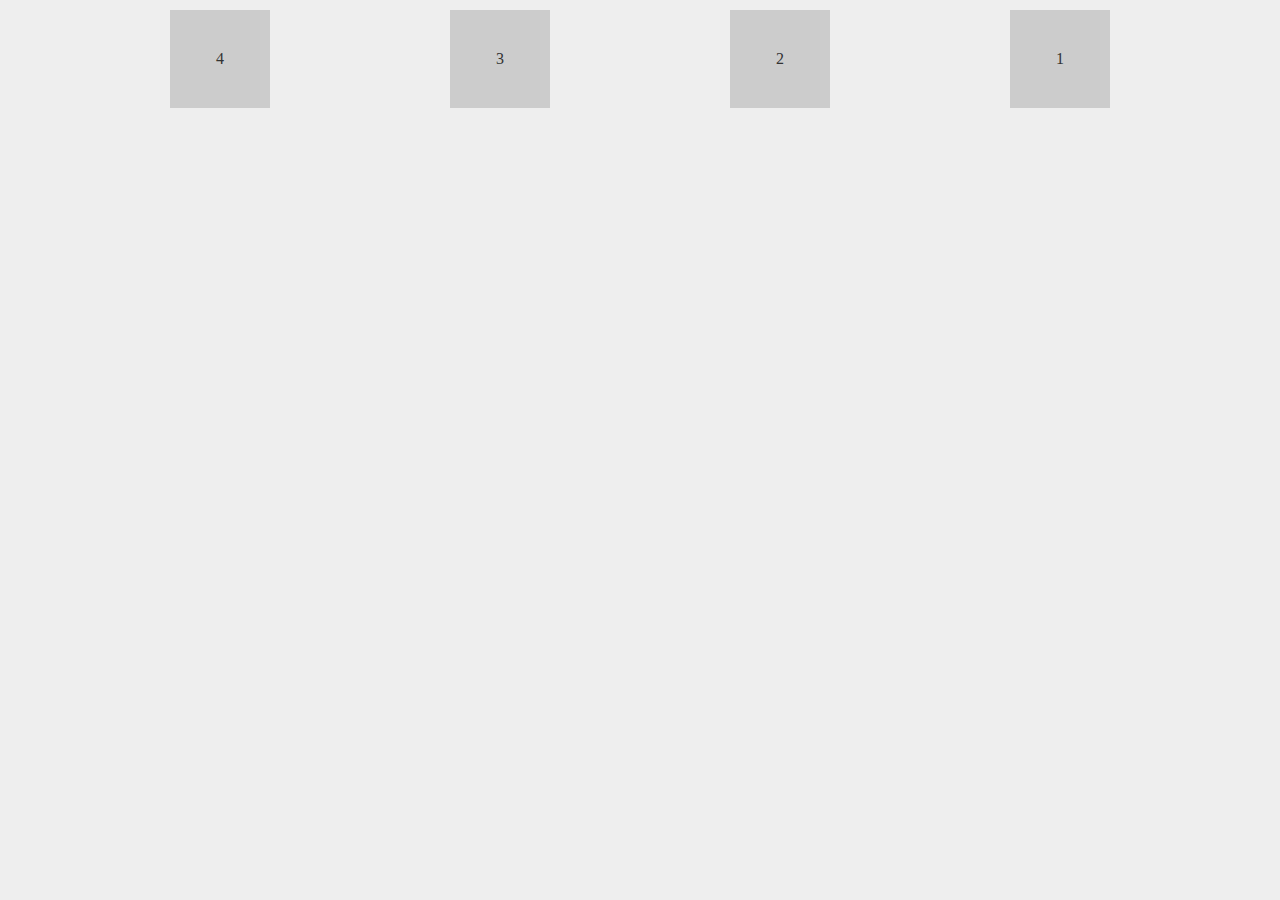
<file: index.html>
<!DOCTYPE html>
<html lang="en">
  <head>
    <title>The Net Ninja - CSS Flexbox</title>
    <link rel="stylesheet" type="text/css" href="style.css">
  </head>
  <body>
    <div class="wrapper">
      <section id="blocks">
        <div class="one">1</div>
        <div class="two">2</div>
        <div class="three">3</div>
        <div class="four">4</div>
      </section>
    </div>
    
  </body>
</html>
</file>
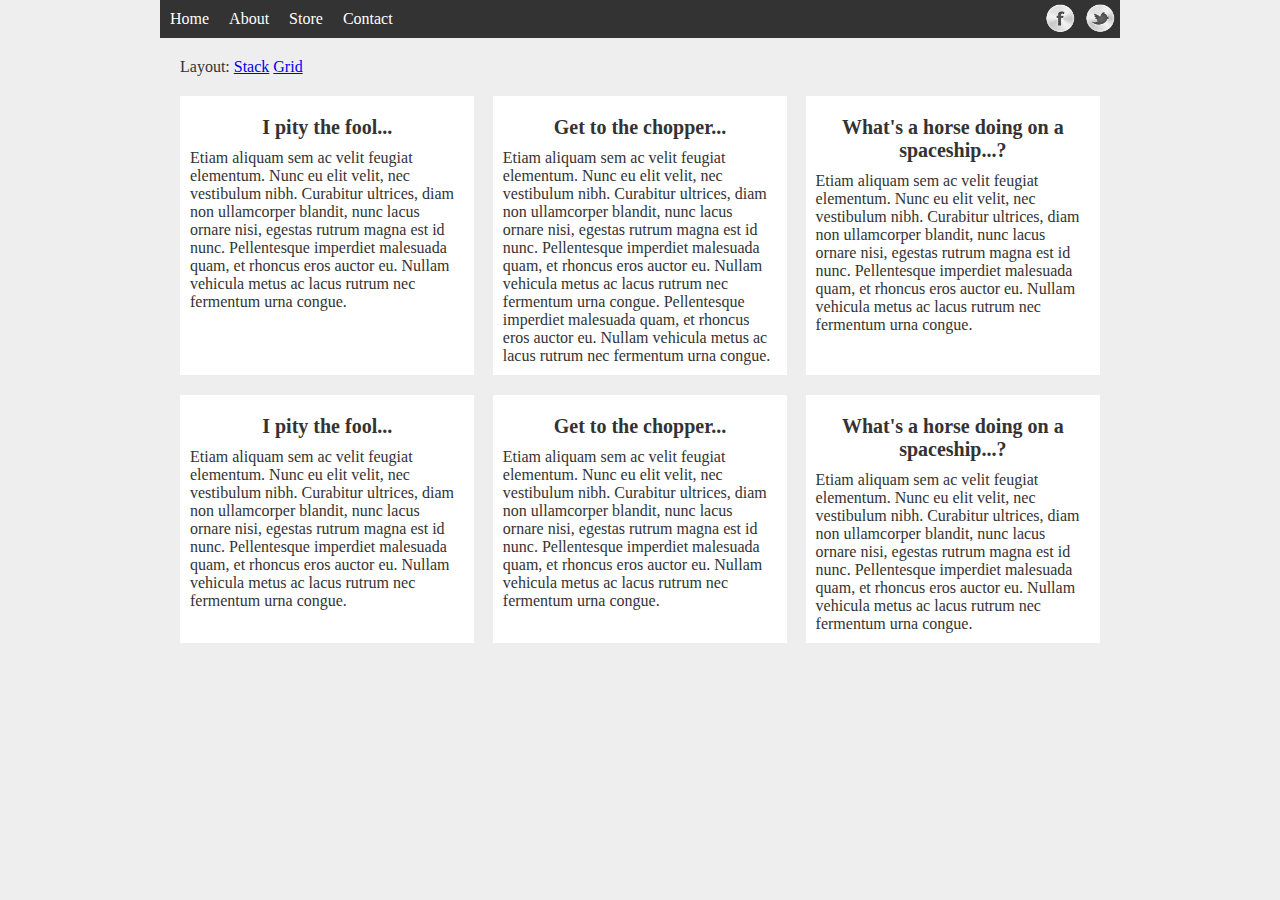
<file: example-3/grid-vs-stack.html>
<!DOCTYPE html>
<html lang="en">
  <head>
    <title>The Net Ninja - CSS Flexbox</title>
    <link rel="stylesheet" type="text/css" href="style.css">
    <script src="https://code.jquery.com/jquery-1.12.1.js"></script>
  </head>
  <body>
    <div class="wrapper">

      <nav>
        <ul>
          <li><a href="">Home</a></li>
          <li><a href="">About</a></li>
          <li><a href="">Store</a></li>
          <li><a href="">Contact</a></li>
        </ul>
        <ul class="social">
          <li><a href="" class="fb">Facebook</a></li>
          <li><a href="" class="tw">Twitter</a></li>
        </ul>
      </nav>
    
<div style="margin: 20px">
<span> Layout: </span>
<a href="#" class="stack">Stack</a>
<a href="#" class="grid">Grid</a>
</div>

      <section id="blocks">
        <article>
          <h2>I pity the fool...</h2>
          <p>Etiam aliquam sem ac velit feugiat elementum. Nunc eu elit velit, nec vestibulum nibh. Curabitur ultrices, diam non ullamcorper blandit, nunc lacus ornare nisi, egestas rutrum magna est id nunc. Pellentesque imperdiet malesuada quam, et rhoncus eros auctor eu. Nullam vehicula metus ac lacus rutrum nec fermentum urna congue.</p>
        </article>
        <article>
          <h2>Get to the chopper...</h2>
          <p>Etiam aliquam sem ac velit feugiat elementum. Nunc eu elit velit, nec vestibulum nibh. Curabitur ultrices, diam non ullamcorper blandit, nunc lacus ornare nisi, egestas rutrum magna est id nunc. Pellentesque imperdiet malesuada quam, et rhoncus eros auctor eu. Nullam vehicula metus ac lacus rutrum nec fermentum urna congue. Pellentesque imperdiet malesuada quam, et rhoncus eros auctor eu. Nullam vehicula metus ac lacus rutrum nec fermentum urna congue.</p>
        </article>
        <article>
          <h2>What's a horse doing on a spaceship...?</h2>
          <p>Etiam aliquam sem ac velit feugiat elementum. Nunc eu elit velit, nec vestibulum nibh. Curabitur ultrices, diam non ullamcorper blandit, nunc lacus ornare nisi, egestas rutrum magna est id nunc. Pellentesque imperdiet malesuada quam, et rhoncus eros auctor eu. Nullam vehicula metus ac lacus rutrum nec fermentum urna congue.</p>
        </article>
        <article>
          <h2>I pity the fool...</h2>
          <p>Etiam aliquam sem ac velit feugiat elementum. Nunc eu elit velit, nec vestibulum nibh. Curabitur ultrices, diam non ullamcorper blandit, nunc lacus ornare nisi, egestas rutrum magna est id nunc. Pellentesque imperdiet malesuada quam, et rhoncus eros auctor eu. Nullam vehicula metus ac lacus rutrum nec fermentum urna congue.</p>
        </article>
        <article>
          <h2>Get to the chopper...</h2>
          <p>Etiam aliquam sem ac velit feugiat elementum. Nunc eu elit velit, nec vestibulum nibh. Curabitur ultrices, diam non ullamcorper blandit, nunc lacus ornare nisi, egestas rutrum magna est id nunc. Pellentesque imperdiet malesuada quam, et rhoncus eros auctor eu. Nullam vehicula metus ac lacus rutrum nec fermentum urna congue.</p>
        </article>
        <article>
          <h2>What's a horse doing on a spaceship...?</h2>
          <p>Etiam aliquam sem ac velit feugiat elementum. Nunc eu elit velit, nec vestibulum nibh. Curabitur ultrices, diam non ullamcorper blandit, nunc lacus ornare nisi, egestas rutrum magna est id nunc. Pellentesque imperdiet malesuada quam, et rhoncus eros auctor eu. Nullam vehicula metus ac lacus rutrum nec fermentum urna congue.</p>
        </article>
      </section>
      
    </div>
    <script>
      $("a.stack").on("click", function(){
        $("article").addClass("stack")
      });
      $("a.grid").on("click", function(){
        $("article").removeClass("stack")
      });
    </script>
  </body>
</html>
</file>
<file: style.css>
*{
    font-family: verdana;
    margin: 0;
}

body{
    background: #eee;
    color: #333;
}

.wrapper{
    width: 100%;
    max-width: 960px;
    margin: 0 auto;
}

#blocks{
    display: flex;
    margin: 10px;
    justify-content: space-between;
}

#blocks div{
    flex: 0 0 100px;
    padding: 40px 0;
    text-align: center;
    background: #ccc;
}

.one{order: 3;}
.two{order: 2;}
.three{order: 1;}
.four{order: 0;}

.flex-container{
    display: flex;
    background: #fff;
    flex-wrap: wrap;
    flex-flow: column;
    height: 600px;
    align-items: center;
    justify-content: center;
   
}

/* .flex-container:after{
    content: "";
    display: block;
    clear: both;
}  */

.box{
    width: 100px;
    flex: 0 0 100px;
}

.one{
    background: red;
}

.two{
    background: blue;
}

.three{
    background: green;
}
</file>
<file: example-3/style.css>
*{
    font-family: verdana;
    margin: 0;
  }
  
  body{
    background: #eee;
    color: #333;
  }
  
  .wrapper{
    width: 100%;
    max-width: 960px;
    margin: 0 auto;
  }
  
  /* menu base styles */
  
  nav{
    background: #333;
  }
  
  nav ul{
    list-style-type: none;
    padding: 0;
  }
  
  nav a{
    text-decoration: none;
    text-align: center;
    color: #fff;
    display: block;
    padding: 10px;
  }
  
  nav a:hover{
    background-color: #555;
  }
  
  /* social menu base styles */
  
  a.tw{
    background: url(img/tw.png) no-repeat center;
    background-size: 80%;
      
  }
  
  a.fb{
    background: url(img/fb.png) no-repeat center;
    background-size: 80%;
  }
  
  .social a{
    text-indent: -10000px;
    margin: 0 auto;
  }
  
  .social{
    max-width: 80px;
    margin: 0 auto; /* do at end */
  }
  
  /* grid vs flex base styles */
  
  #blocks{
    margin:20px
  }
  
  article{
    background: #fff;
    margin-bottom: 20px;
    padding: 10px;
    box-sizing: border-box;
  }
  
  article h2{
    text-align: center;
    font-size: 20px;
    margin: 10px 0;
  }
  
  /* flex styles */
  
  nav ul.social li{
    flex: 1 1 0;
  }
  
  nav ul.social{
    flex: 1 1 0;
    display: flex;
  }
  
  @media screen and (min-width: 768px){
  
  nav ul{
    display: flex;
  }
  
  nav li{
    flex: 1 1 0;
  }
      
  nav{
    display: flex;
    justify-content: space-between;
  }
    
  ul.social{
    margin: 0;
  }
      
  #blocks{
    display: flex;
    flex-wrap: wrap;
    justify-content: space-between;
  }
  
  article{
    flex: 0 1 32%;
    transition: flex-basis 0.2s linear;
  }
  
  article.stack{
    flex: 0 1 100%
  }
  
  } /* end media 768 */
</file>
